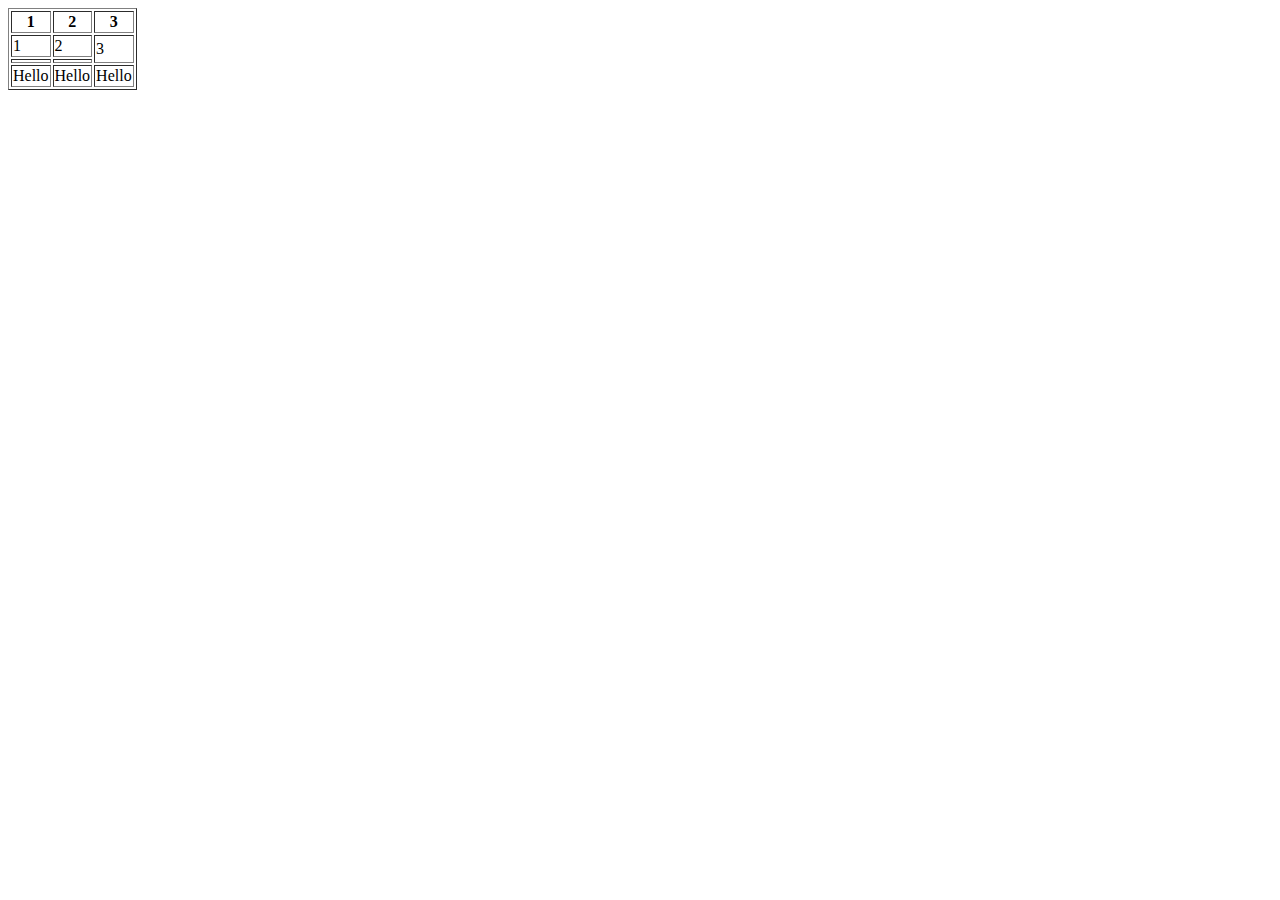
<file: html/gps/index.html>
<!DOCTYPE html>
<html>
  <head>
    <title></title>
  </head>
  <body>
    <header></header>
    <main>
      <article>
        <section>
          <table border="1">
            <tr>
              <th>1</th>
              <th>2</th>
              <th>3</th>
            </tr>
            <tr>
              <td>1</td>
              <td>2</td>
              <td rowspan="2">3</td>
            </tr>
            <tr>
              <td></td>
              <td></td>
            </tr>
            <col>
              <td>Hello</td>
              <td>Hello</td>
              <td>Hello</td>
            </col>
          </table>
          <aside>
          </aside>
        </section>
      </article>
    </main>
    <footer></footer>
  </body>
</html>

<!--Purpose of HTML5 semantic tags/Which ones are most useful?

  The purpose of HTML5 semantic tags is to specify and format your pages information. They are extremely useful in that they contain content that then can be selected and prioritized in specific ways to make content render accordingly. The ones that I see as the most useful would be the body, head, and main content tags because they hold the key information. From there I would say that the selection tag is quite useful, as well as the div tag. -->

  <!-- What is the order the browser uses to display elements on a page?

  The order in which the browser uses to display elements on a page is top down. From my understanding it is actually rendered in a tree like manner and has a very close relation to the actual html source code. -->

<!-- What did you learn about sublime in this challenge? Do you think you'll create more handy snippets at a later date?

I learned exactly how to create a snippet and how to set the tab trigger as well as the source format. They are extremely handy and I do see myself creating more snippets in the future. For now I am going to practice typing in frameworks manually until I am completely comfortable with framework practices. -->

<!-- What concept in this challenge was most difficult for you? How can you improve your understanding of this concept?

The concept that was most difficult for me in this challenge was building out the table structure. I found myself having to look up the tags to refresh my memory and also running into small structure errors. I will study tables more and continue to practice them to establish muscle memory. -->
</file>
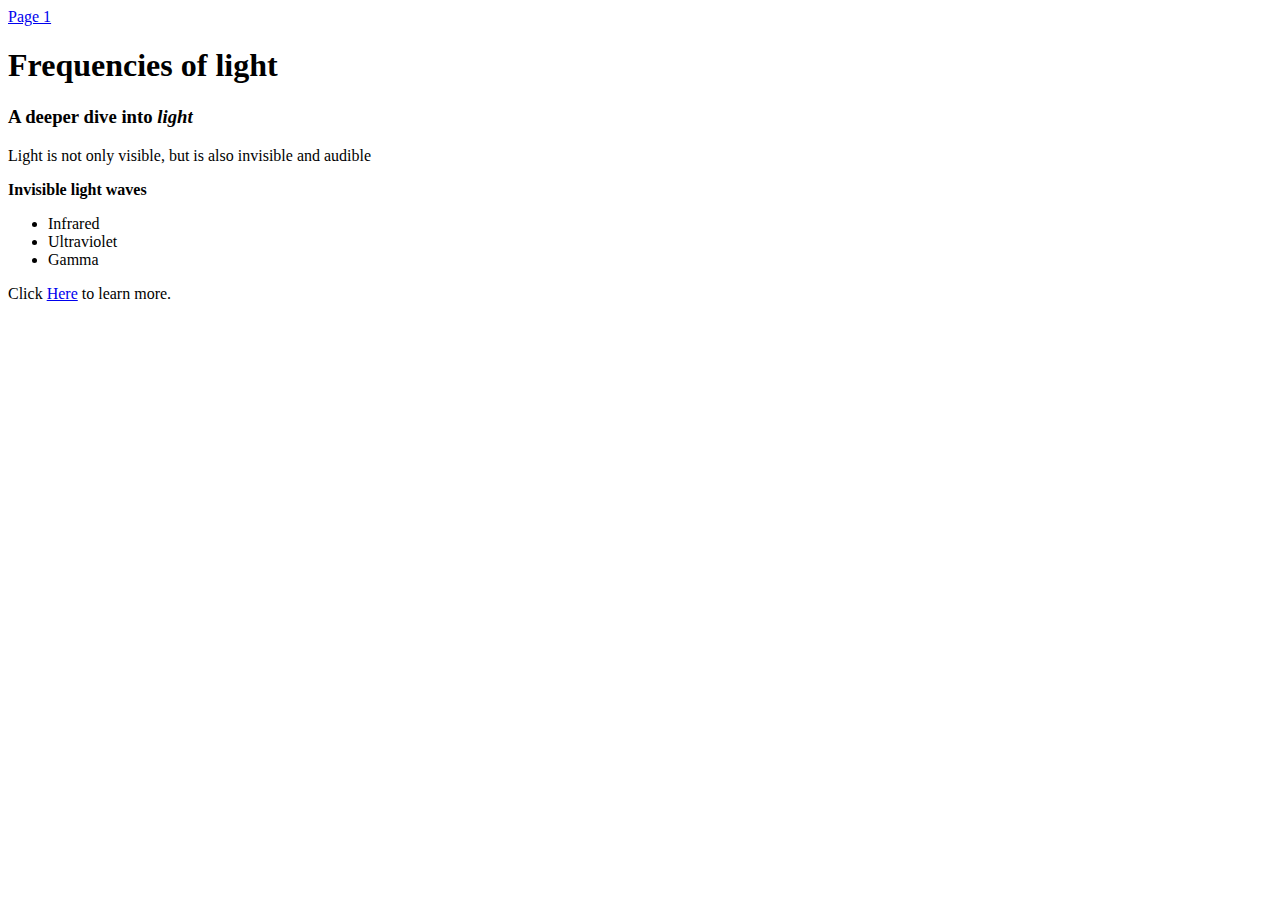
<file: html/web_basics/index.html>
<!DOCTYPE html>
<html>
  <head>
    <nav>
      <a href="page_one.html">Page 1</a>
    </nav>
    <title>Light Frequencies</title>
  </head>
  <body>
    <h1>Frequencies of light</h1>
    <h3>A deeper dive into <em>light</em></h3>
    <p>Light is not only visible, but is also invisible and </strong>audible</p>
    <p><b>Invisible light waves</b>
      <ul>
        <li>Infrared</li>
        <li>Ultraviolet</li>
        <li>Gamma</li>
      </ul>
    </p>
    <p> Click <a href="http://www.lunarplanner.com/Harmonics/planetary-harmonics.html">Here</a> to learn more.</p>
  </body>
</html>
</file>
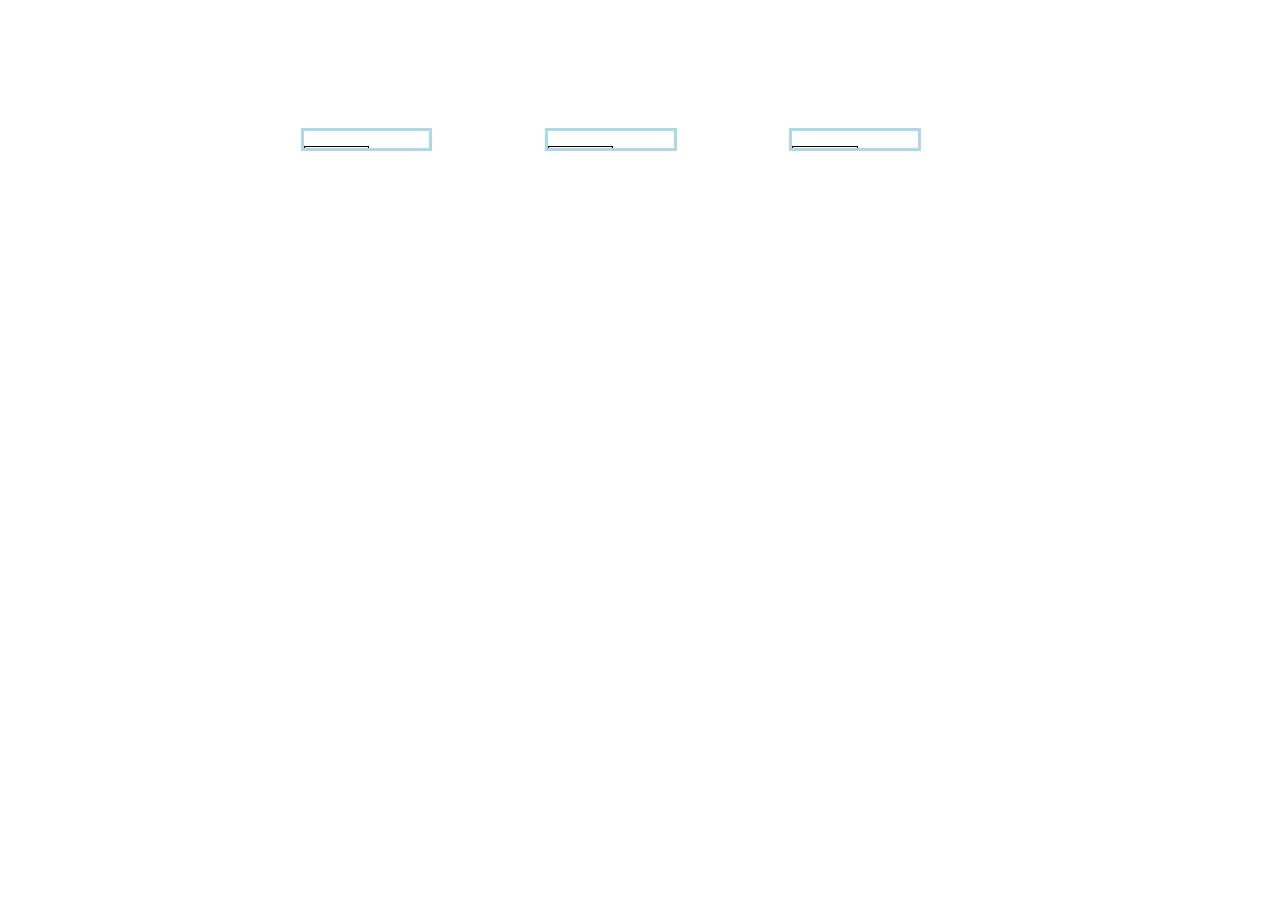
<file: web_dev/jquery/index.html>
<!DOCTYPE html>
<html>
  <head>
    <title>Hidden Words</title>
    <link rel="stylesheet" type="text/css" href="styles.css">
  </head>
  <body>
    <div>
      <nav>
        <div class="box">
          <button class="button">Click Me</button>
          <p class="words">BOX 1!!</p>
        </div>
        <div class="box">
          <button class="button">Click Me</button>
          <p class="words">BOX 2!!</p>
        </div>
        <div class="box">
          <button class="button">Click Me</button>
          <p class="words">BOX 3!!</p>
        </div>
      </nav>
    </div>
    <script src="jquery-3.1.0.js"></script>
    <script>
      $(function() {
        $('.box').hide(300).slideDown(1000);
        $('.button').on('click', function() {
          $('.words').slideToggle().slideDown(1000);
        });
      });
    </script>
  </body>
</html>
</file>
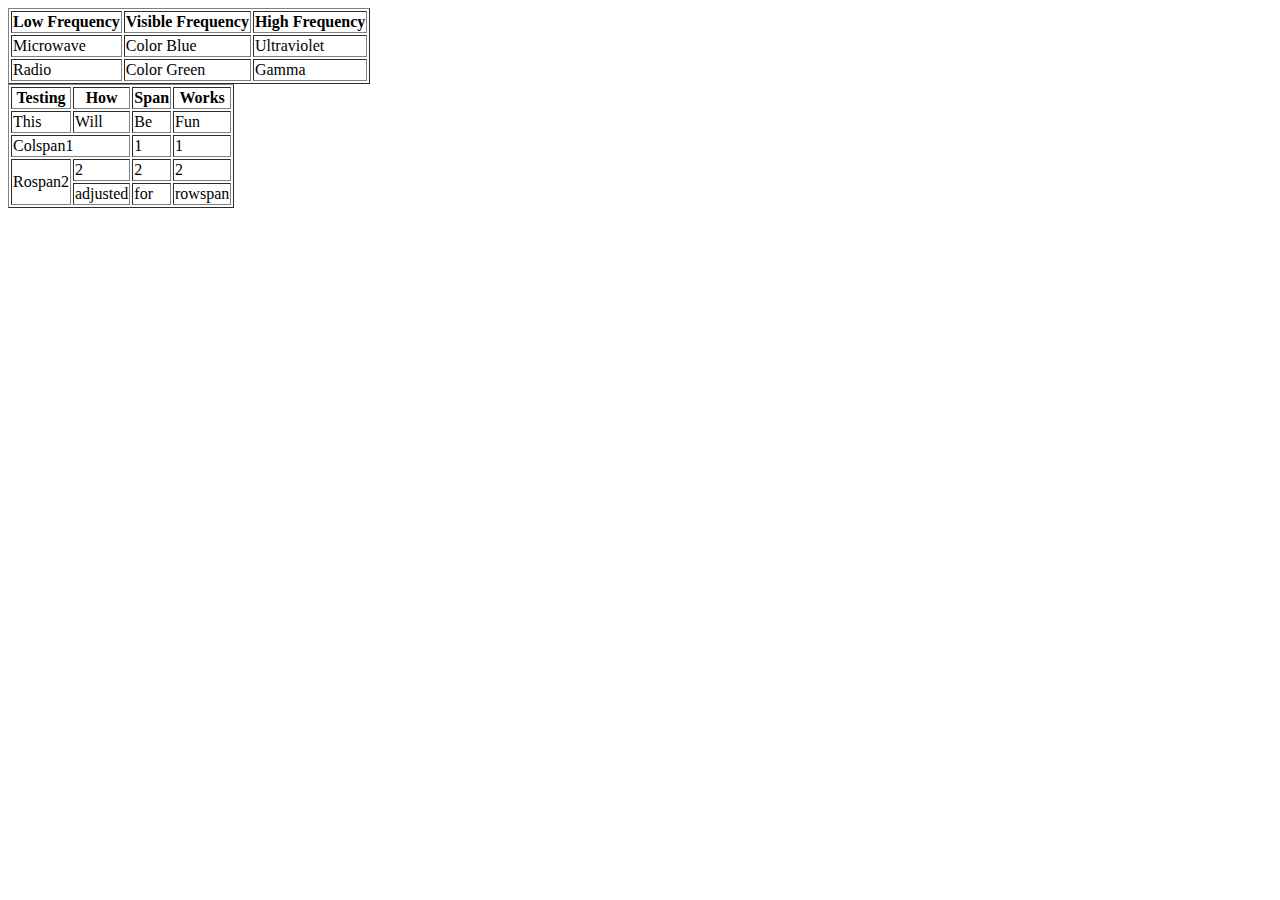
<file: html/table-practice.html>
<!DOCTYPE html>
<html>
<head>
  <title>First Table</title>
</head>
<body>
<table border=1>
  <tr>
    <th>Low Frequency</th>
    <th>Visible Frequency</th>
    <th>High Frequency</th>
  </tr>
  <tr>
    <td>Microwave</td>
    <td>Color Blue</td>
    <td>Ultraviolet</td>
  </tr>
  <tr>
    <td>Radio</td>
    <td>Color Green</td>
    <td>Gamma</td>
  </tr>
</table>
<table border=1>
  <tr>
    <th>Testing</th>
    <th>How</th>
    <th>Span</th>
    <th>Works</th>
  </tr>
  <tr>
    <td>This</td>
    <td>Will</td>
    <td>Be</td>
    <td>Fun</td>
  </tr>
  <tr>
    <td colspan=2>Colspan1</td>
    <td>1</td>
    <td>1</td>
  </tr>
  <tr>
    <td rowspan=2>Rospan2</td>
    <td>2</td>
    <td>2</td>
    <td>2</td>
  </tr>
  <tr>
    <td>adjusted</td>
    <td>for</td>
    <td>rowspan</td>
  </tr>
</table>
</body>
</html>
</file>
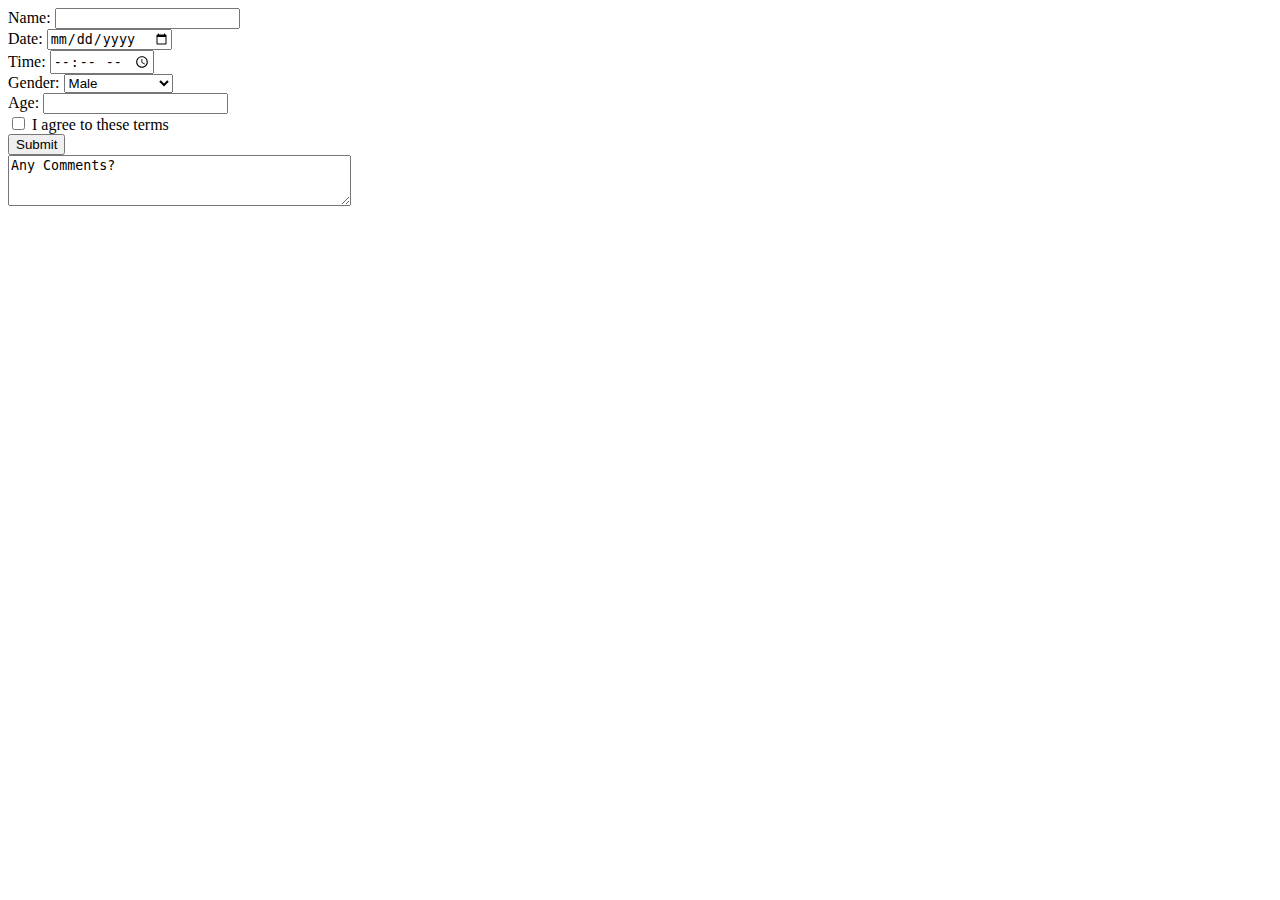
<file: html/forms/practice-form.html>
<!DOCTYPE html>
<html>
<head>
  <title>Practice Form</title>
</head>
<body>
  <form action="success.html" id="practice_form">
    <div>
      <label>Name:</label>
      <input type="text" name="fullname">
    </div>
    <div>
      <label>Date:</label>
      <input type="date" name="date">
    </div>
    <div>
      <label>Time:</label>
      <input type="time" name="usertime">
    </div>
    <div>
      <label>Gender:</label>
      <select>
        <option value="gender">Male</option>
        <option value="gender">Female</option>
        <option value="gender">Non-Disclosed</option>
      </select>
    </div>
    <div>
      <label>Age:</label>
      <input type="number" name="age" min="0">
    </div>

    <div>
      <input type="checkbox" name="form_agreement" value="agree">
      I agree to these terms
    </div>
    <div>
      <button type="submit">Submit</button>
    </div>
  </form>
  <div>
      <textarea rows="3" cols="40" name="comment" form="practice_form">Any Comments?</textarea>
  </div>
</body>
</html>
</file>
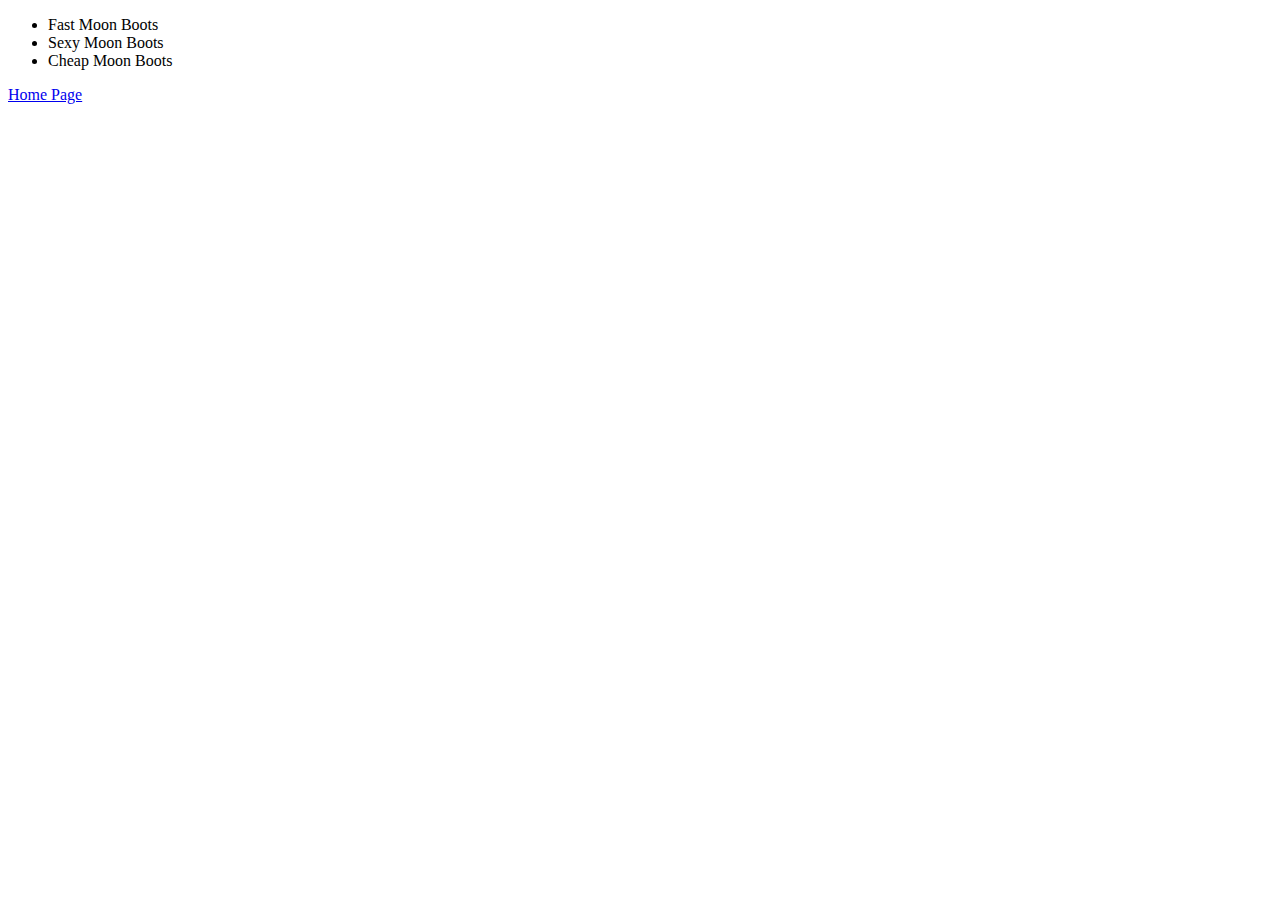
<file: html/moon_bootz/product_details.html>
<!DOCTYPE html>
<html>
<head>
  <title>Product Details</title>
</head>
<body>
  <ul>
    <li>Fast Moon Boots</li>
    <li>Sexy Moon Boots</li>
    <li>Cheap Moon Boots</li>
  </ul>
  <footer>
    <p><a href="index.html">Home Page</a></p>
  </footer>
</body>
</html>
</file>
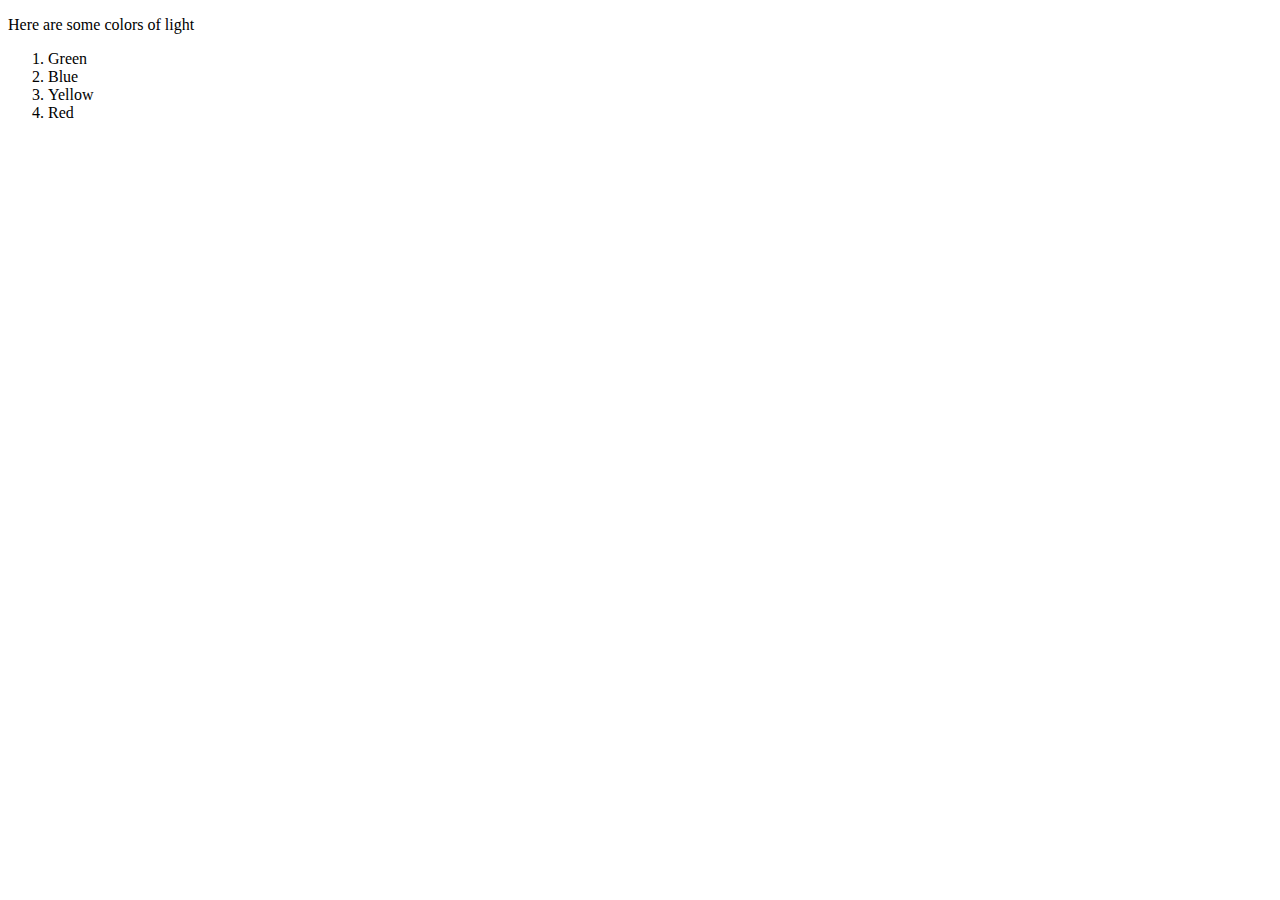
<file: html/web_basics/page_one.html>
<!DOCTYPE html>
<html>
  <head>
    <title>Page 1</title>
  </head>
  <body>
    <p>Here are some colors of light<p>
    <ol>
      <li>Green</li>
      <li>Blue</li>
      <li>Yellow</li>
      <li>Red</li>
    </ol>
  </body>
</html>
</file>
<file: web_dev/jquery/styles.css>
body {
  width: 100%;
  height: 100%;
  margin: 0;
}
nav {
  margin-left: 15%;
  margin-top: 10%;
}
.box {
  margin-left: 10%;
  display: inline-block;
  border: 3px solid lightblue;
}
.button {
  margin: auto;
  border: 1px solid black;
  background-color: white;
}
.words {
  display: inline-block;
  vertical-align: middle;
}
</file>
